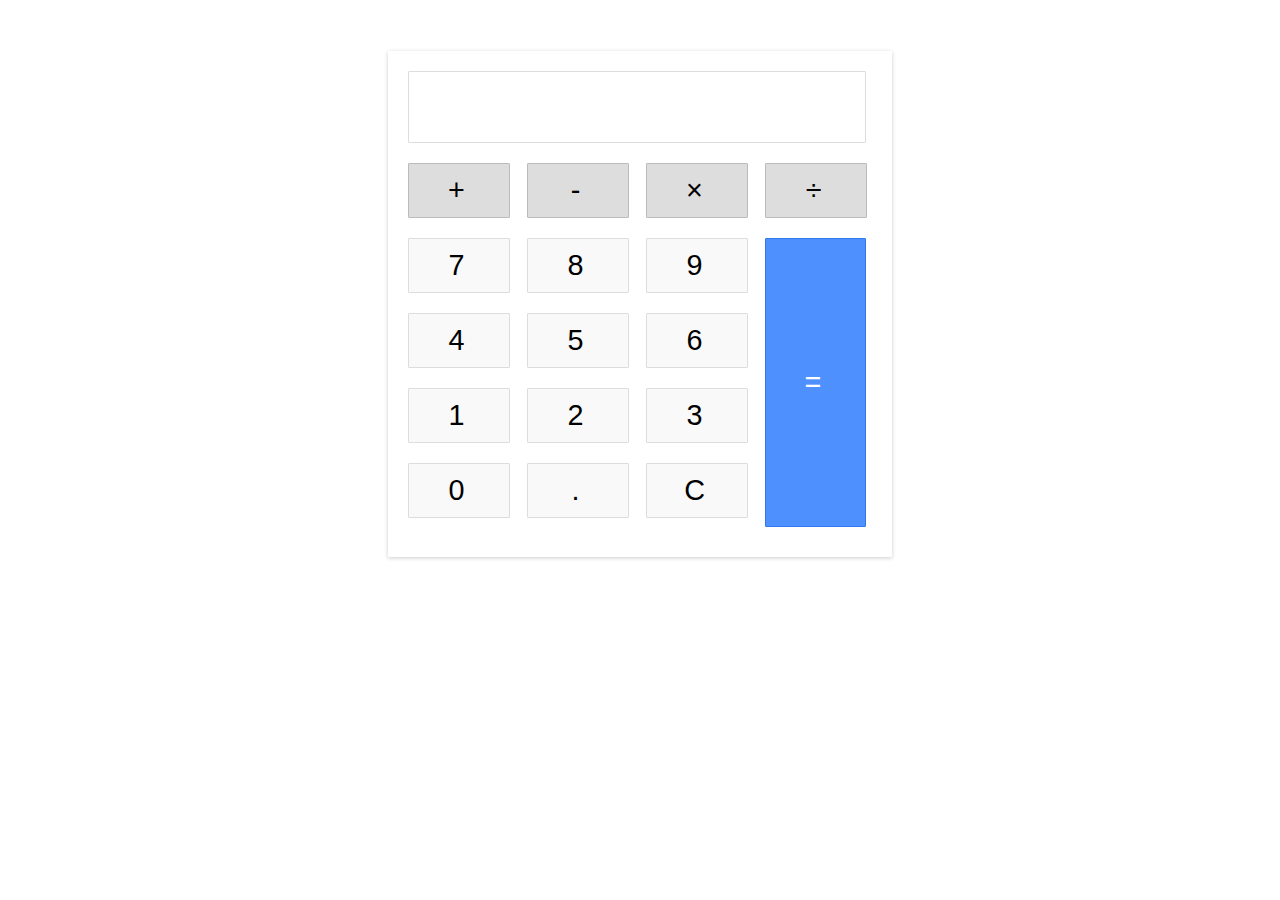
<file: class-calculator/index.html>
<!doctype html>
<html class="no-js" lang="">
<head>
    <meta charset="utf-8">
    <meta http-equiv="x-ua-compatible" content="ie=edge">
    <title>Calculator</title>
    <meta name="description" content="">
    <meta name="viewport" content="width=device-width, initial-scale=1">

    <link rel="stylesheet" href="css/style.css">
</head>
<body>
<div class="wrapper">
    <div class="calculator">
        <div class="input" id="input"></div>
        <div class="buttons">
            <div class="operators">
                <div>+</div>
                <div>-</div>
                <div>&times;</div>
                <div>&divide;</div>
            </div>
            <div class="leftPanel">
                <div class="numbers">
                    <div>7</div>
                    <div>8</div>
                    <div>9</div>
                </div>
                <div class="numbers">
                    <div>4</div>
                    <div>5</div>
                    <div>6</div>
                </div>
                <div class="numbers">
                    <div>1</div>
                    <div>2</div>
                    <div>3</div>
                </div>
                <div class="numbers">
                    <div>0</div>
                    <div>.</div>
                    <div id="clear">C</div>
                </div>
            </div>
            <div class="equal" id="result">=</div>
        </div>
    </div>
    <p class="u-center">
        
    </p>
</div>
<script src="js/script.js"></script>
</body>
</html>
</file>
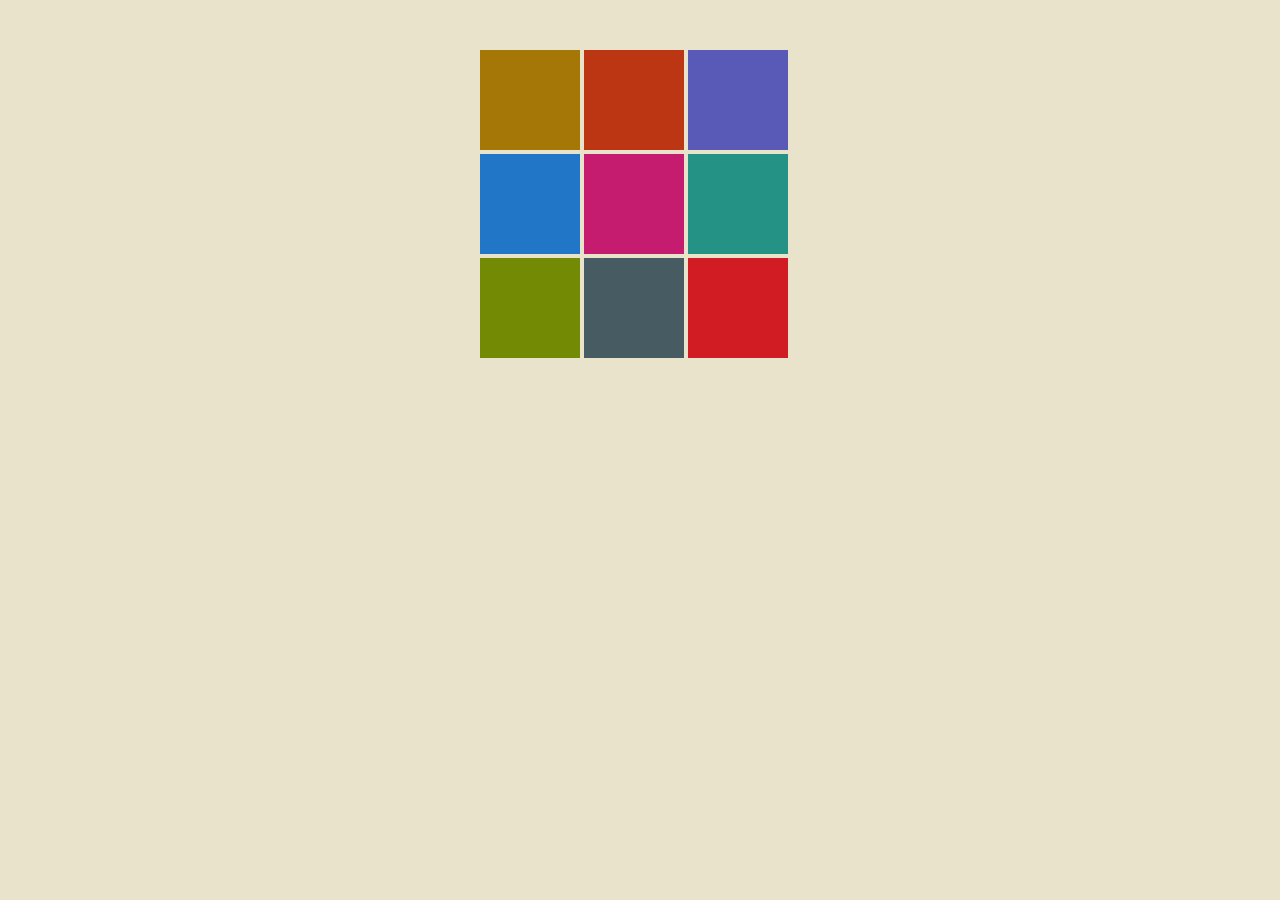
<file: events/index.html>
<!doctype html>
<html lang="en">
<head>
  <meta charset="UTF-8">
  <title>JavaScript Events</title>
  <link rel="stylesheet" href="style.css">
</head>
<body>
  <ul>
    <li><img src="images/ylw.gif" alt="yellow" id="yellow"></li>
    <li><img src="images/org.gif" alt="orange" id="orange"></li>
    <li><img src="images/ppl.gif" alt="purple" id="purple"></li>
    <li><img src="images/blu.gif" alt="blue" id="blue"></li>
    <li><img src="images/pnk.gif" alt="pink" id="pink" onclick="alert('pink image clicked')" ></li>
    <li><img src="images/grn.gif" alt="green" id="green"></li>
    <li><img src="images/ygr.gif" alt="ygreen" id="ygreen"></li>
    <li><img src="images/gry.gif" alt="gray" id="gray"></li>
    <li><img src="images/red.gif" alt="red" id="red"></li>
  </ul>


  <script>
    // var li = document.getElementById('yellow')

    var ul = document.querySelector('ul');

    ul.addEventListener('click', function(){
      ul.forEach()
    })

    li.addEventListener('click', function(){
      alert('yellow box clicked')
    })
    //or used a switch statement
  </script>
  

</body>
</html>
</file>
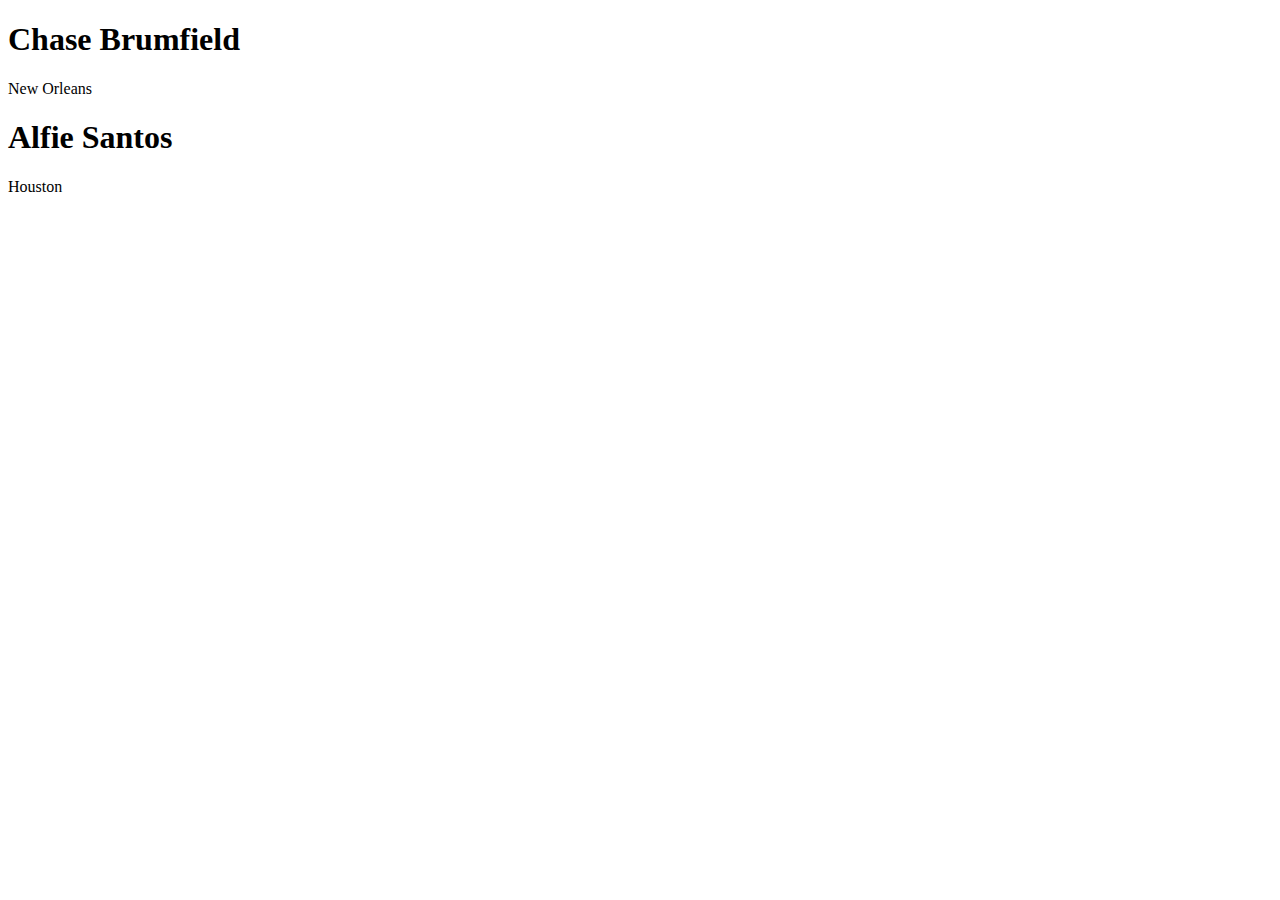
<file: class1.html>
<!DOCTYPE html>
<html lang="en">
<head>
    <meta charset="UTF-8">
    <meta name="viewport" content="width=device-width, initial-scale=1.0">
    <meta http-equiv="X-UA-Compatible" content="ie=edge">
    <title>Document</title>
</head>
<body>
    

    <p id="demo"></p>

    <h1></h1>
    <p></p>


    <script>

        let people = [];
        let html = "";

        let person = {
            fName: "Chase",
            lName: "Brumfield",
            city: "New Orleans"
        }

        let person1 = {
            fName: "Alfie",
            lName: "Santos",
            city: "Houston"
        }

        people.push(person);
        people.push(person1);
        console.log(people);

        let myHTML = (p) => {
            return `
            <h1>${p.fName} ${p.lName}</h1>
            <p>${p.city}</p>
            `
        }

        people.forEach(p => {
            html += myHTML(p)
        })

        document.getElementById('demo').innerHTML = html 

    </script>
</body>
</html>
</file>
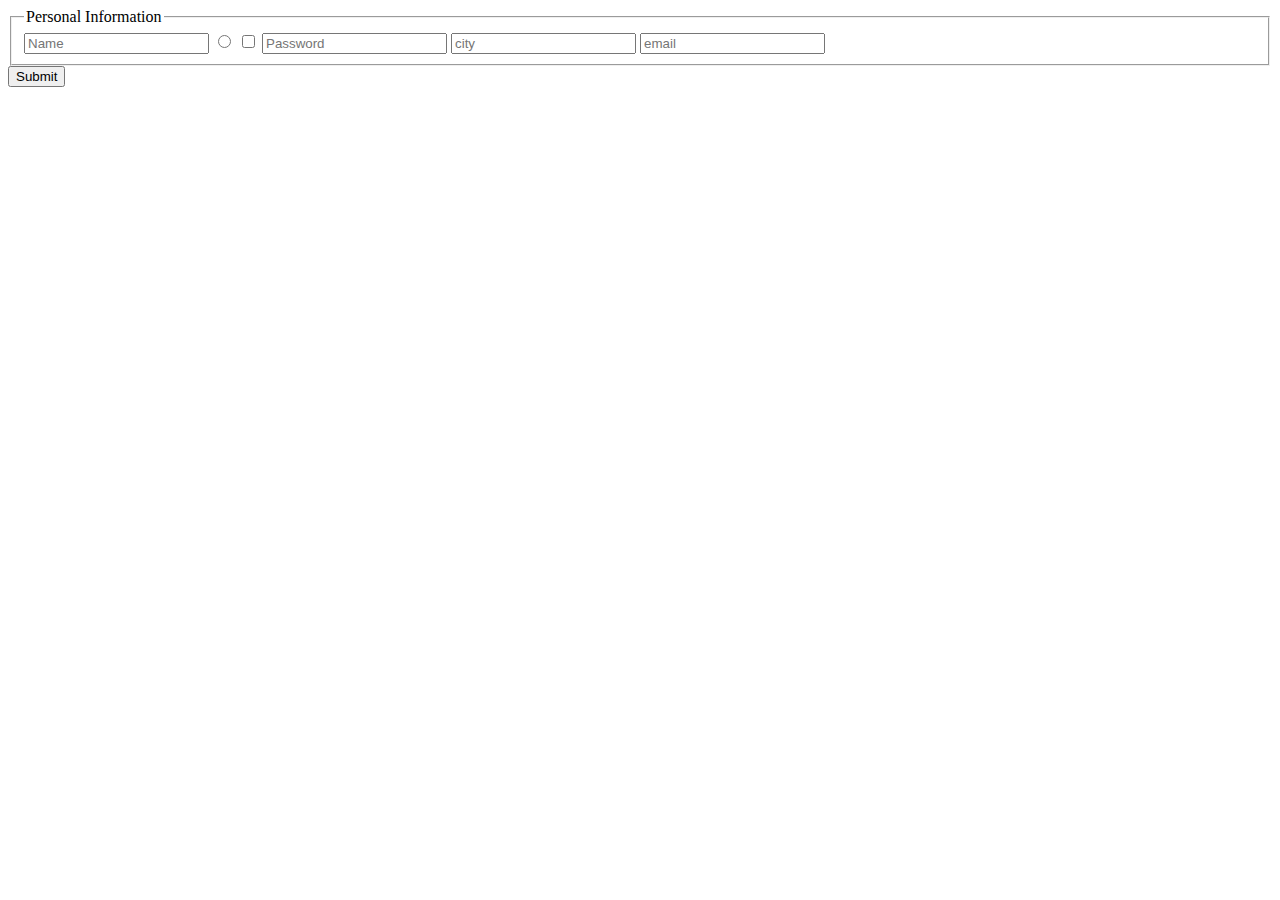
<file: classJQuery2.html>
<!DOCTYPE html>
<html lang="en">
<head>
    <meta charset="UTF-8">
    <meta name="viewport" content="width=device-width, initial-scale=1.0">
    <meta http-equiv="X-UA-Compatible" content="ie=edge">
    <title>Document</title>
</head>
<body>
    

    <form onsubmit="" action="classJquery1.html" method="GET">

        <fieldset> 
            <legend>Personal Information</legend>
            <input type="text" name= "" placeholder="Name" required >
            <input type="radio" name="isActive">
            <input type="checkbox" name="isPresent">
            <input type="password" name="password" placeholder="Password">
            <input type="text" name="city" placeholder="city" required minlength="4" maxlength="8">
            <input id="email" type="email" name="email" placeholder="email" required>
        </fieldset>
        <button type="submit">Submit</button>
        

    </form>


    <script
    src="http://code.jquery.com/jquery-3.4.1.min.js"
    integrity="sha256-CSXorXvZcTkaix6Yvo6HppcZGetbYMGWSFlBw8HfCJo="
    crossorigin="anonymous"></script>

    <script>
    
        $(function(){

            $('form').submit((e)=>{
                e.preventDefault();
                alert('form submitted')

                let $name = $('#name').val();
                let $city = $('#city').val();
                let $email = $('#email').val();
                let $active = $('#active').is(':checked');
                console.log(`
                    ${$name},
                    ${$city},
                    ${$email},
                    ${$active}
                `)

            })


        })
    
    </script>


    <!-- <script>
    
        let myFunction = () => {

        }    

        let email = document.getElementById('email');
        email.addEventListener('input', (e) =>{
            if(email.validity.typeMismatch){
                email.setCustomValidity("Unexpected email")
            } else {
                email.setCustomValidity('');
            }
        })
    
    </script> -->
</body>
</html>
</file>
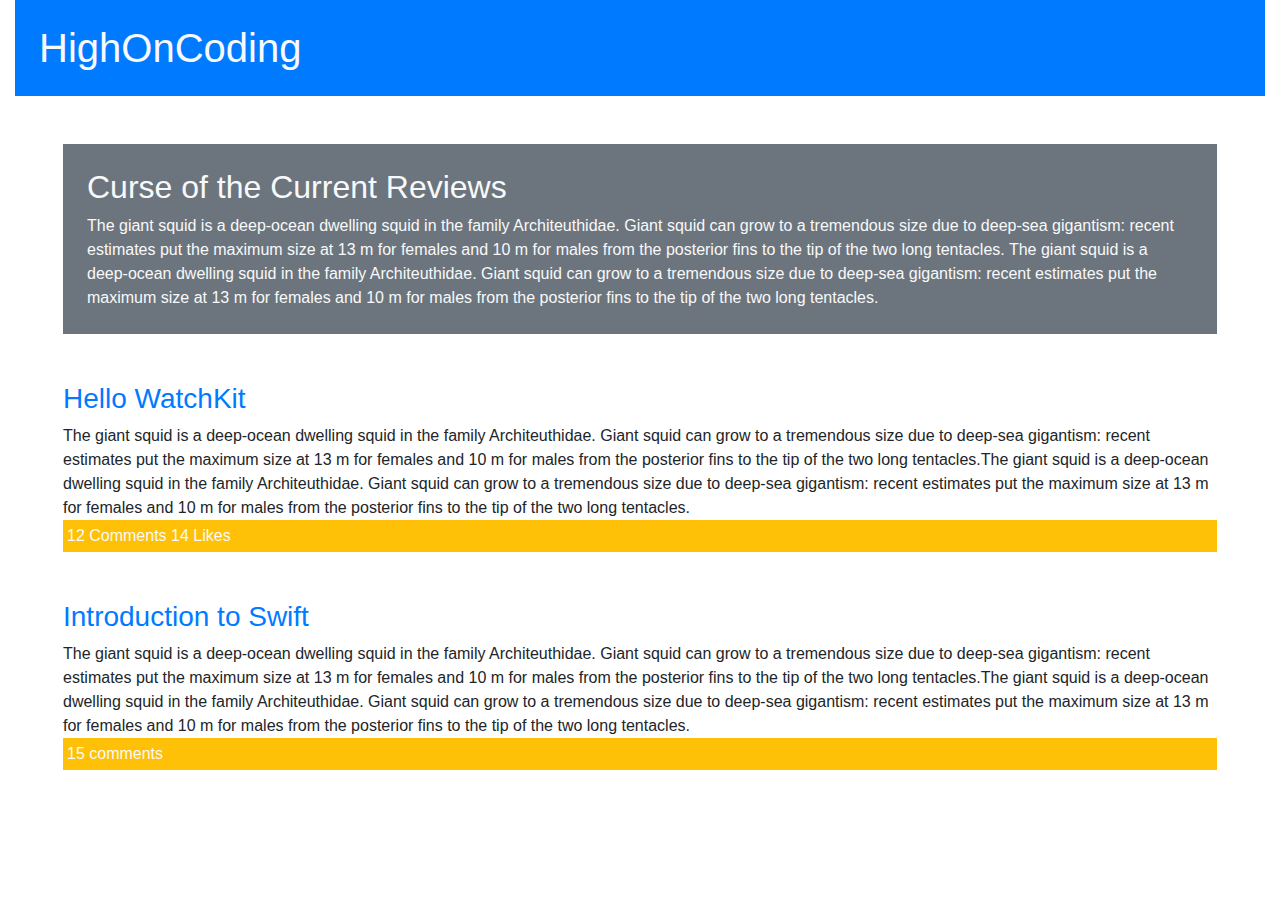
<file: dynamicEx.html>
<!doctype html>
<html lang="en">
  <head>
    <title>Title</title>
    <!-- Required meta tags -->
    <meta charset="utf-8">
    <meta name="viewport" content="width=device-width, initial-scale=1, shrink-to-fit=no">

    <!-- Bootstrap CSS -->
    <link rel="stylesheet" href="https://stackpath.bootstrapcdn.com/bootstrap/4.3.1/css/bootstrap.min.css" integrity="sha384-ggOyR0iXCbMQv3Xipma34MD+dH/1fQ784/j6cY/iJTQUOhcWr7x9JvoRxT2MZw1T" crossorigin="anonymous">
  </head>
  <body>
        <div class="container">

        </div>
    <!-- Optional JavaScript -->
    <!-- jQuery first, then Popper.js, then Bootstrap JS -->
    <script src="dynamicScripts.js"></script>
    <script src="https://code.jquery.com/jquery-3.3.1.slim.min.js" integrity="sha384-q8i/X+965DzO0rT7abK41JStQIAqVgRVzpbzo5smXKp4YfRvH+8abtTE1Pi6jizo" crossorigin="anonymous"></script>
    <script src="https://cdnjs.cloudflare.com/ajax/libs/popper.js/1.14.7/umd/popper.min.js" integrity="sha384-UO2eT0CpHqdSJQ6hJty5KVphtPhzWj9WO1clHTMGa3JDZwrnQq4sF86dIHNDz0W1" crossorigin="anonymous"></script>
    <script src="https://stackpath.bootstrapcdn.com/bootstrap/4.3.1/js/bootstrap.min.js" integrity="sha384-JjSmVgyd0p3pXB1rRibZUAYoIIy6OrQ6VrjIEaFf/nJGzIxFDsf4x0xIM+B07jRM" crossorigin="anonymous"></script>
  </body>
</html>
</file>
<file: class-calculator/css/style.css>
body {
    font-size: 16px;
    font-family: -apple-system, BlinkMacSystemFont, "Segoe UI", Roboto, Helvetica, Arial, sans-serif, "Apple Color Emoji", "Segoe UI Emoji", "Segoe UI Symbol";
}

p {
    display: block;
    margin: 2em auto;
}

.u-center {
    text-align: center;
}

.wrapper {
    max-width: 960px;
    margin: 4% auto;
    width: 100%;
}

.calculator {
    border-radius: 1px;
    box-shadow: 0 1px 4px 0 rgba(0, 0, 0, 0.2);
    font-size: 1.8rem;
    letter-spacing: 5px;
    margin: 0 auto;
    padding: 20px;
    -webkit-box-shadow: 0 1px 4px 0 rgba(0, 0, 0, 0.2);
    width: 29rem;
}

.input {
    border: 1px solid #ddd;
    border-radius: 1px;
    font-size: 2.5rem;
    height: 60px;
    margin-right: 6px;
    overflow-x: auto;
    padding-right: 1rem;
    padding-top: 10px;
    text-align: right;
    transition: all .2s ease-in-out;
}

.input:hover {
    border: 1px solid #bbb;
    -webkit-box-shadow: inset 0px 1px 4px 0px rgba(0, 0, 0, 0.2);
    box-shadow: inset 0px 1px 4px 0px rgba(0, 0, 0, 0.2);
}

.buttons {}

.operators {}

.operators div {
    display: inline-block;
    border: 1px solid #bbb;
    border-radius: 1px;
    width: 80px;
    text-align: center;
    padding: 10px;
    margin: 20px 4px 10px 0;
    cursor: pointer;
    background-color: #ddd;
    transition: border-color .2s ease-in-out, background-color .2s, box-shadow .2s;
}

.operators div:hover {
    background-color: #ddd;
    -webkit-box-shadow: 0px 1px 4px 0px rgba(0, 0, 0, 0.2);
    box-shadow: 0px 1px 4px 0px rgba(0, 0, 0, 0.2);
    border-color: #aaa;
}

.operators div:active {
    font-weight: bold;
}

.leftPanel {
    display: inline-block;
}

.numbers div {
    display: inline-block;
    border: 1px solid #ddd;
    border-radius: 1px;
    width: 80px;
    text-align: center;
    padding: 10px;
    margin: 10px 4px 10px 0;
    cursor: pointer;
    background-color: #f9f9f9;
    transition: border-color .2s ease-in-out, background-color .2s, box-shadow .2s;
}

.numbers div:hover {
    background-color: #f1f1f1;
    -webkit-box-shadow: 0px 1px 4px 0px rgba(0, 0, 0, 0.2);
    box-shadow: 0px 1px 4px 0px rgba(0, 0, 0, 0.2);
    border-color: #bbb;
}

.numbers div:active {
    font-weight: bold;
}

.equal {
    display: inline-block;
    border: 1px solid #3079ED;
    border-radius: 1px;
    width: 17%;
    text-align: center;
    padding: 127px 10px;
    margin: 10px 6px 10px 0;
    vertical-align: top;
    cursor: pointer;
    color: #FFF;
    background-color: #4d90fe;
    transition: all .2s ease-in-out;
}

.equal:hover {
    background-color: #307CF9;
    -webkit-box-shadow: 0px 1px 4px 0px rgba(0, 0, 0, 0.2);
    box-shadow: 0px 1px 4px 0px rgba(0, 0, 0, 0.2);
    border-color: #1857BB;
}

.equal:active {
    font-weight: bold;
}
</file>
<file: events/style.css>
body {
  background: #EAE3CB;
}

ul {
  margin: 0 auto;
  margin-top:50px;
  padding: 0;
  width: 320px;
}

ul li {
  list-style: none;
  display: inline-block;
}
</file>
